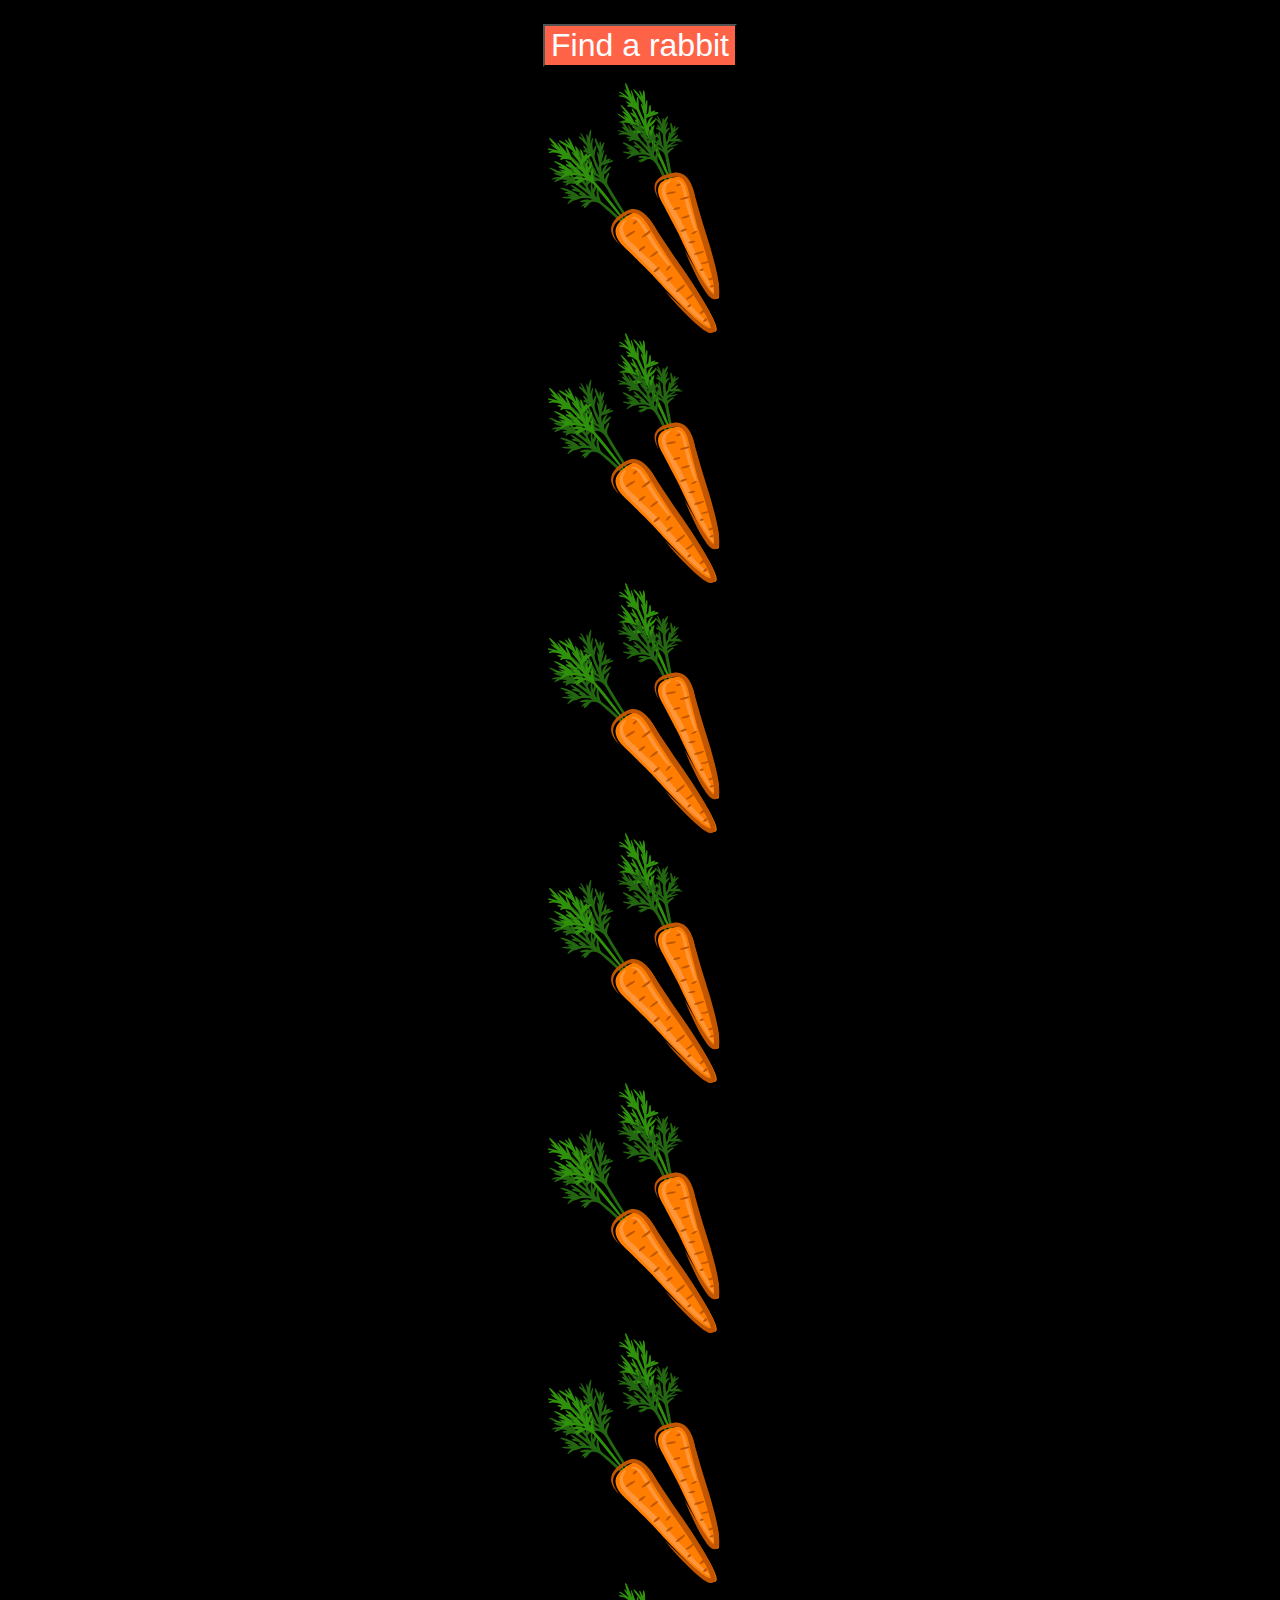
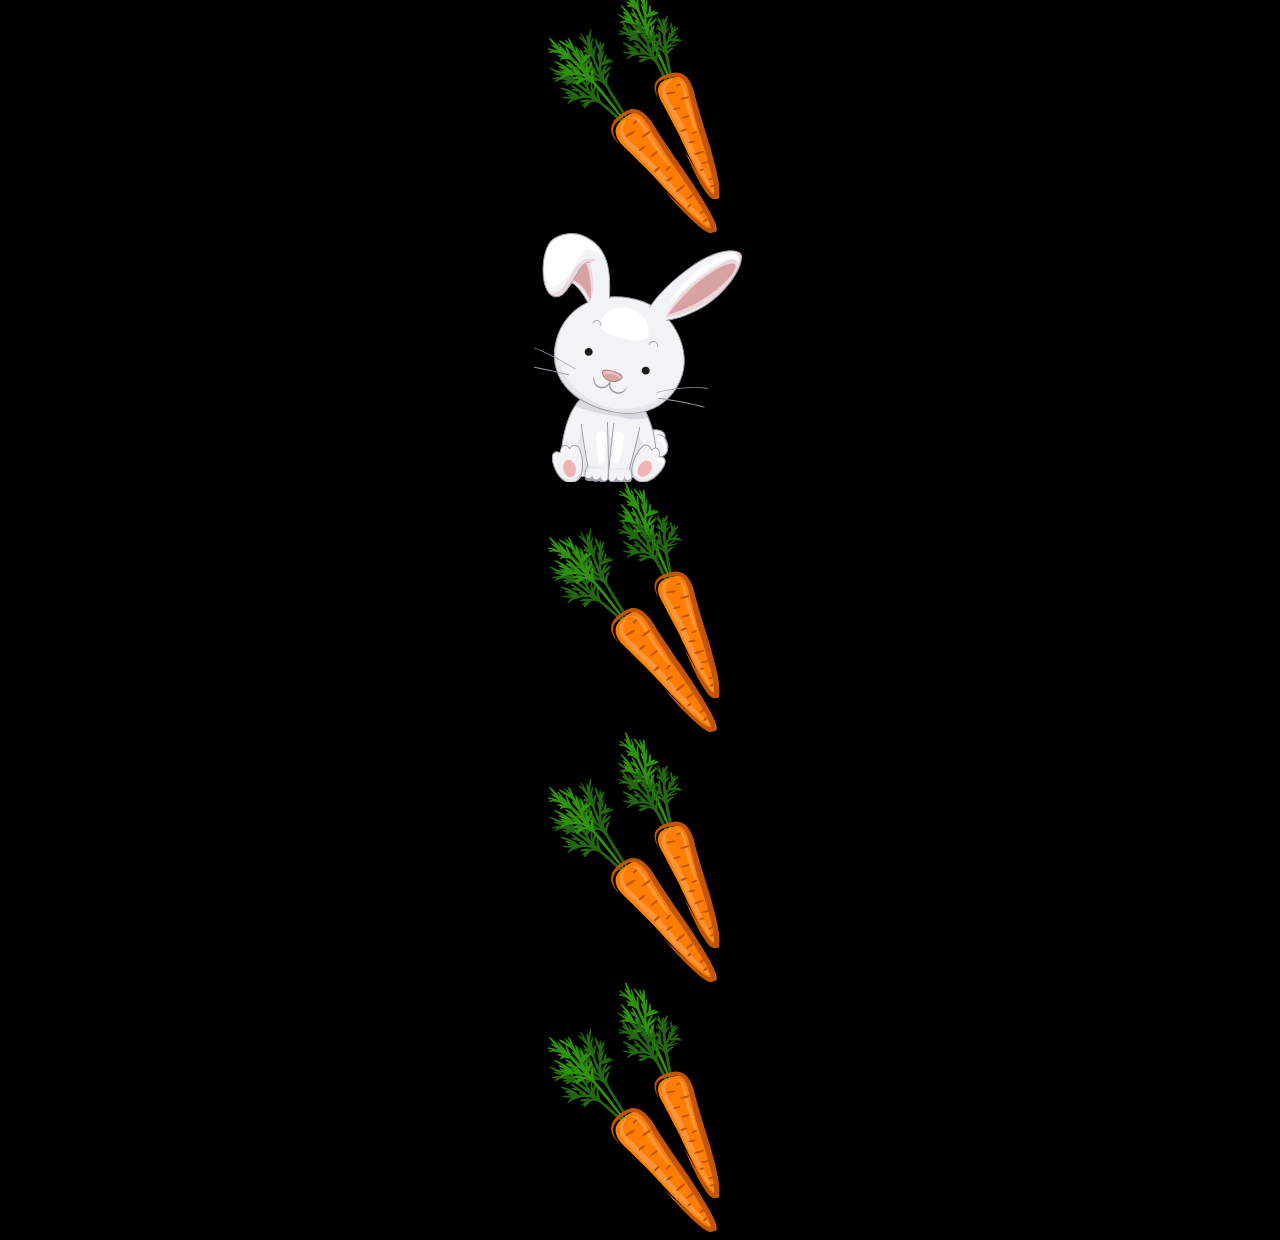
<file: (mini_project)carrot_rabbit/index.html>
<!DOCTYPE html>
<html lang="en">
  <head>
    <meta charset="UTF-8" />
    <meta http-equiv="X-UA-Compatible" content="IE=edge" />
    <meta name="viewport" content="width=device-width, initial-scale=1.0" />
    <title>Scroll</title>
    <style>
      body {
        background-color: black;
        text-align: center;
      }

      img {
        display: block;
        margin: auto;
      }

      button {
        outline: none;
        background-color: tomato;
        color: white;
        font-size: 32px;
        margin: 16px 0;
        cursor: pointer;
      }
    </style>
  </head>
  <body>
    <button>Find a rabbit</button>
    <img src="img/carrot.png" alt="carrot" />
    <img src="img/carrot.png" alt="carrot" />
    <img src="img/carrot.png" alt="carrot" />
    <img src="img/carrot.png" alt="carrot" />
    <img src="img/carrot.png" alt="carrot" />
    <img src="img/carrot.png" alt="carrot" />
    <img src="img/carrot.png" alt="carrot" />
    <img id="rabbit" src="img/rabbit.png" alt="rabbit" />
    <img src="img/carrot.png" alt="carrot" />
    <img src="img/carrot.png" alt="carrot" />
    <img src="img/carrot.png" alt="carrot" />

    <script>
      const button = document.querySelector('button');
      const rabbit = document.querySelector('#rabbit');

      button.addEventListener('click', () => {
        rabbit.scrollIntoView({ behavior: 'smooth', block: 'center' });
      });
    </script>
  </body>
</html>
</file>
